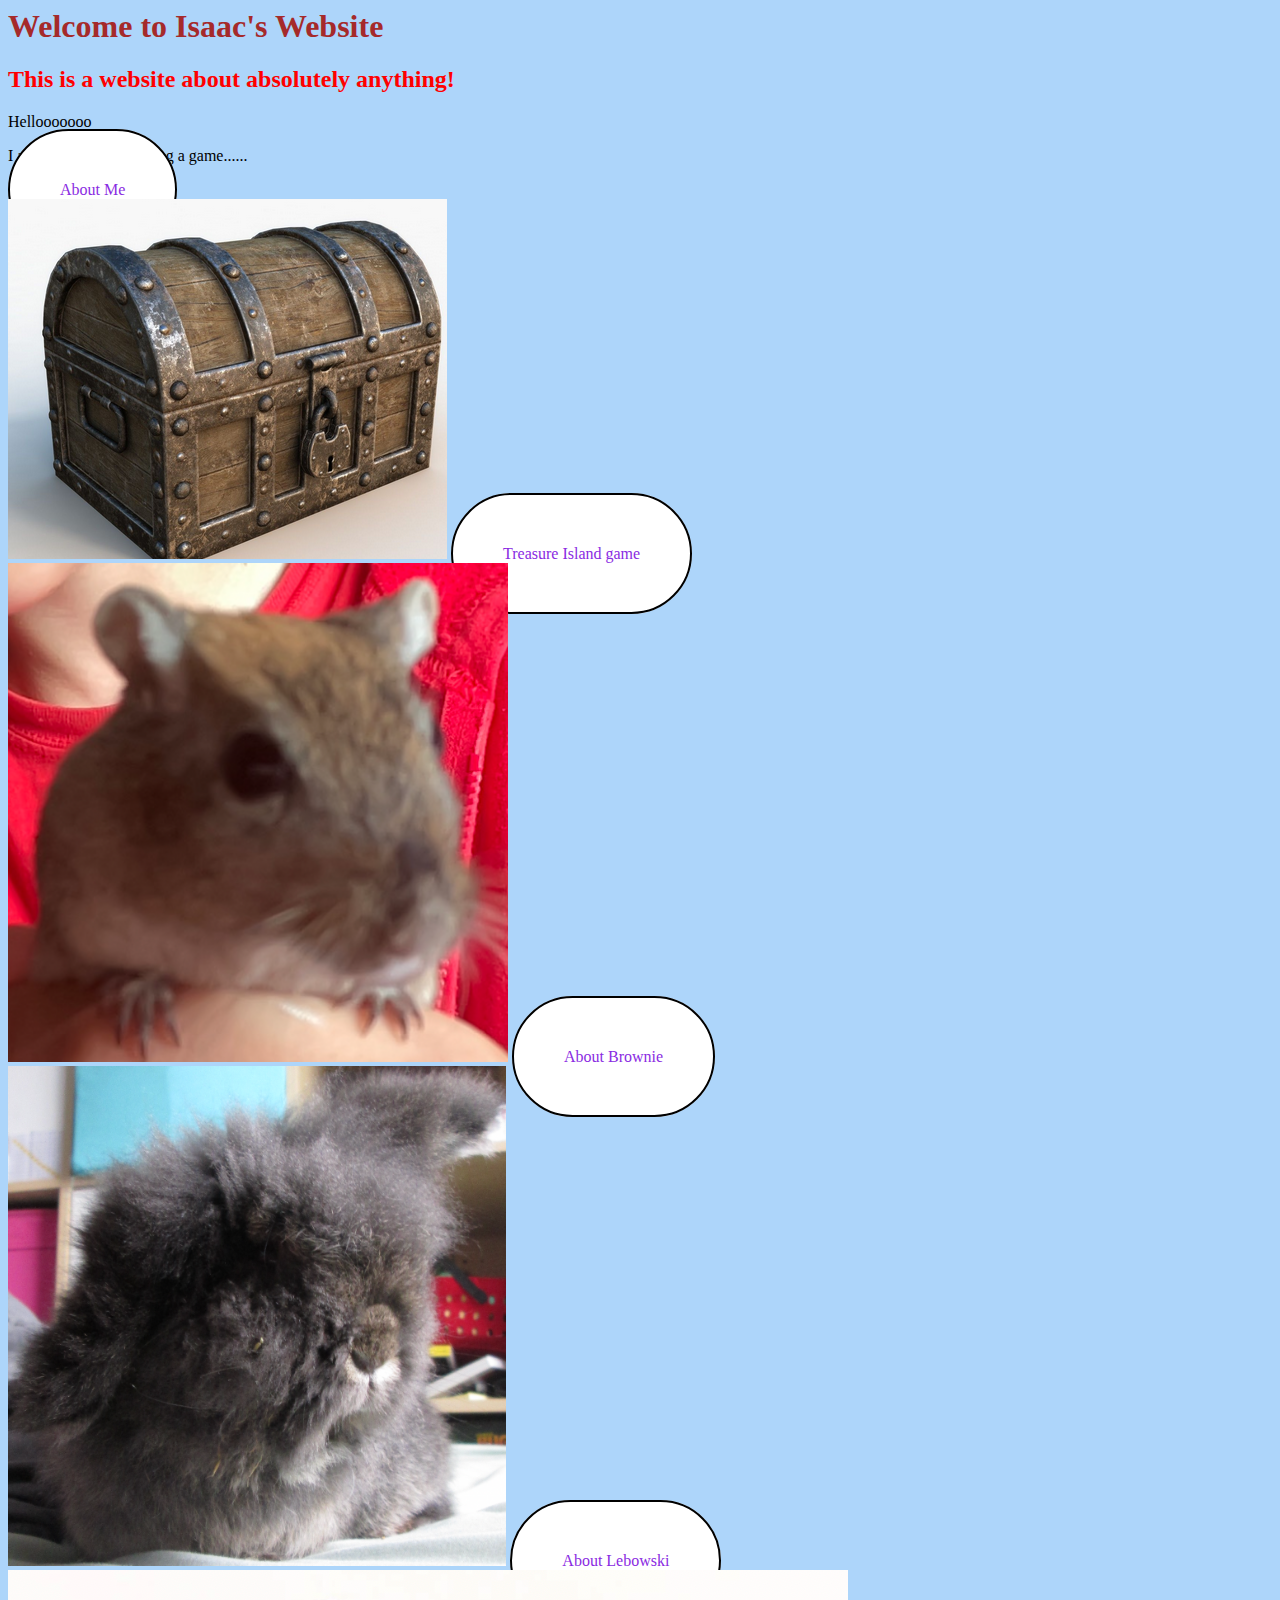
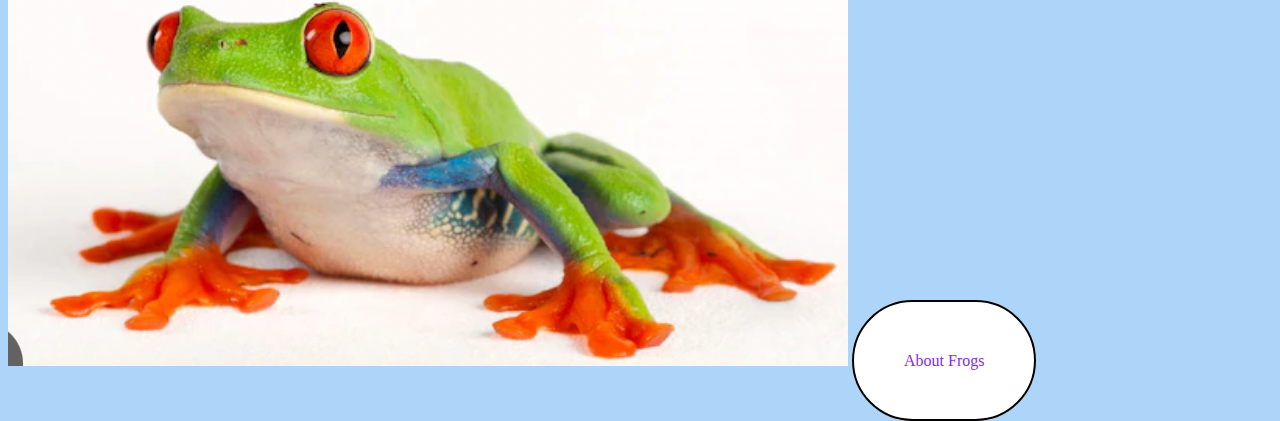
<file: index.html>
<head>
    <meta charset="utf-8">
    <title>Isaac's Den</title>
    <meta charset="UTF-8">
    <meta name="viewport" content="width=device-width, initial-scale=1.0">
    <meta http-equiv="X-UA-Compatible" content="ie=edge">

    <!-- this links to the css -->
    <link rel="stylesheet" href="style.css">
</head>
<body>
    <h1>Welcome to Isaac's Website</h1>
    <h2>This is a website about absolutely anything!</h2>
    <P>Hellooooooo</P>
    <p>I am currently developing a game...... </p>
    <div class="article">
        <a href="Me.html">About Me</a>
        </div>

        <div class="article">
            <img class="treasureChest" src="treasure-chest.PNG" alt="Brownie the Gerbil">
            <a href="treasureisland.html">Treasure Island game</a>

    
 
        <div class="article">
            <img class="browniePhoto" src="Screenshot 2023-03-25 at 09.47.32.png" alt="Brownie the Gerbil">
            <a href="about.html">About Brownie</a>

        </div>
        <div class="article">
            <img class="Lebowski1" src="Screenshot 2023-03-25 at 12.14.03.png" alt="Lebowski the Rabbit">
            <a href="Lebowski.html">About Lebowski</a>

        </div>
   <div class="article">
            <img class="Retf" src="Screenshot 2023-05-03 at 21.38.38.png" alt="Red eyed tree frog">
            <a href="Frog.html">About Frogs</a>  
   </div> 

 

    
</body>
</file>
<file: style.css>
.browniePhoto {
    max-height: 500px;
    max-width:  500px;
}
.Lebowski1 { 
max-height: 500px;    
max-width: 500px;    
}
h1 {
    color: brown;
}

h2 {
    color: red;
}

* {
    background-color: #add5fa;
    text-align: left;
}

a {
    text-decoration: none;
    border: 2px solid black;
    background-color: white;
    padding: 50px;
    color: blueviolet;
    border-radius: 100px;
    aspect-ratio: 1 / 1;
    width: 50px;
    height: 50px;
}
</file>
